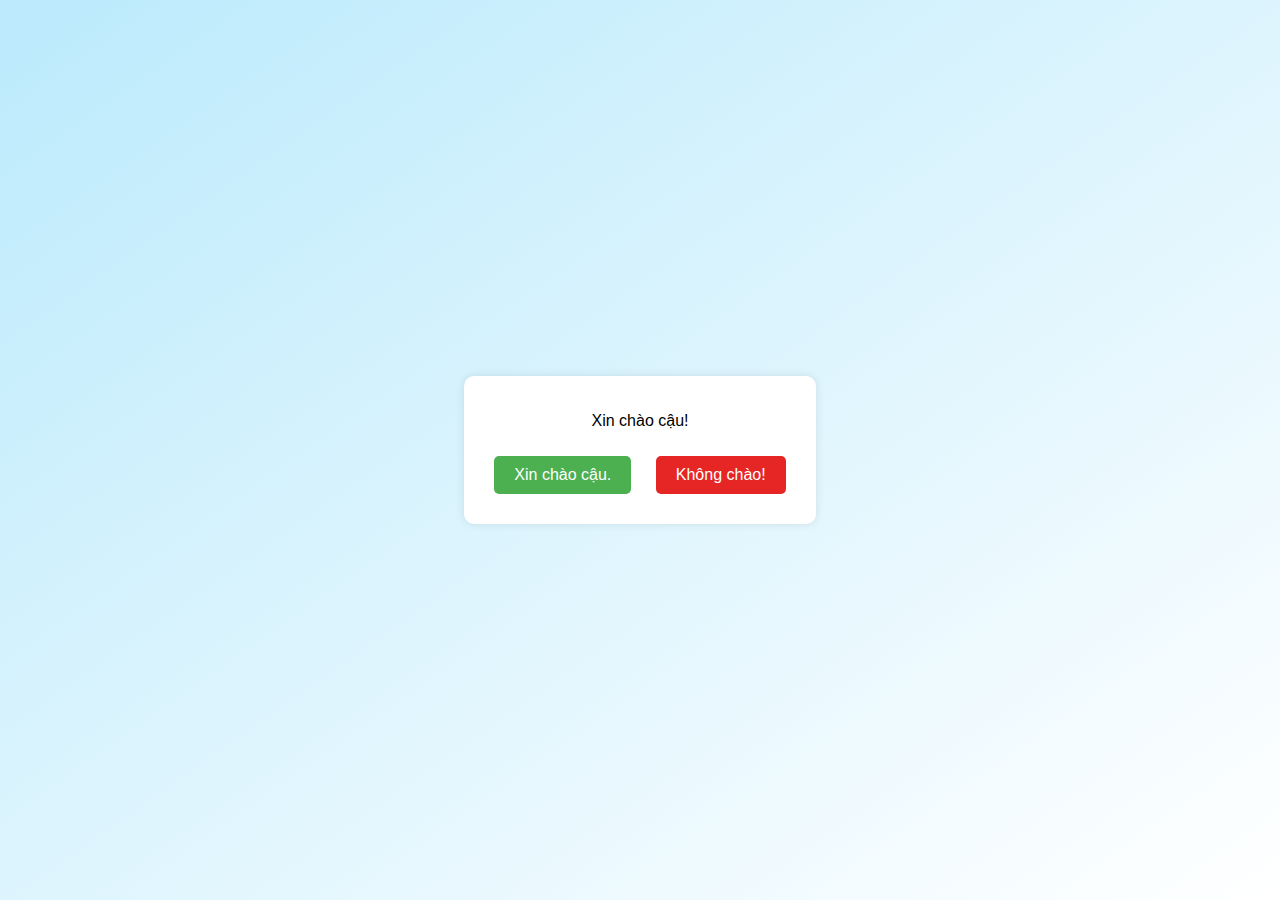
<file: index.html>
<!DOCTYPE html>
<html lang="en">

<head>
    <meta charset="UTF-8">
    <meta http-equiv="X-UA-Compatible" content="IE=edge">
    <meta name="viewport" content="width=device-width, initial-scale=1.0">
    <link rel="stylesheet" href="styles.css">
    <title>A hỏi L answer</title>
</head>

<body>
    <div id="question-container">
        <p id="question">Câu hỏi đầu tiên?</p>
        <button id="greetingYesBtn">Yes</button>
        <button id="greetingNoBtn">No</button>
    </div>

    <script src="script.js"></script>
</body>

</html>
</file>
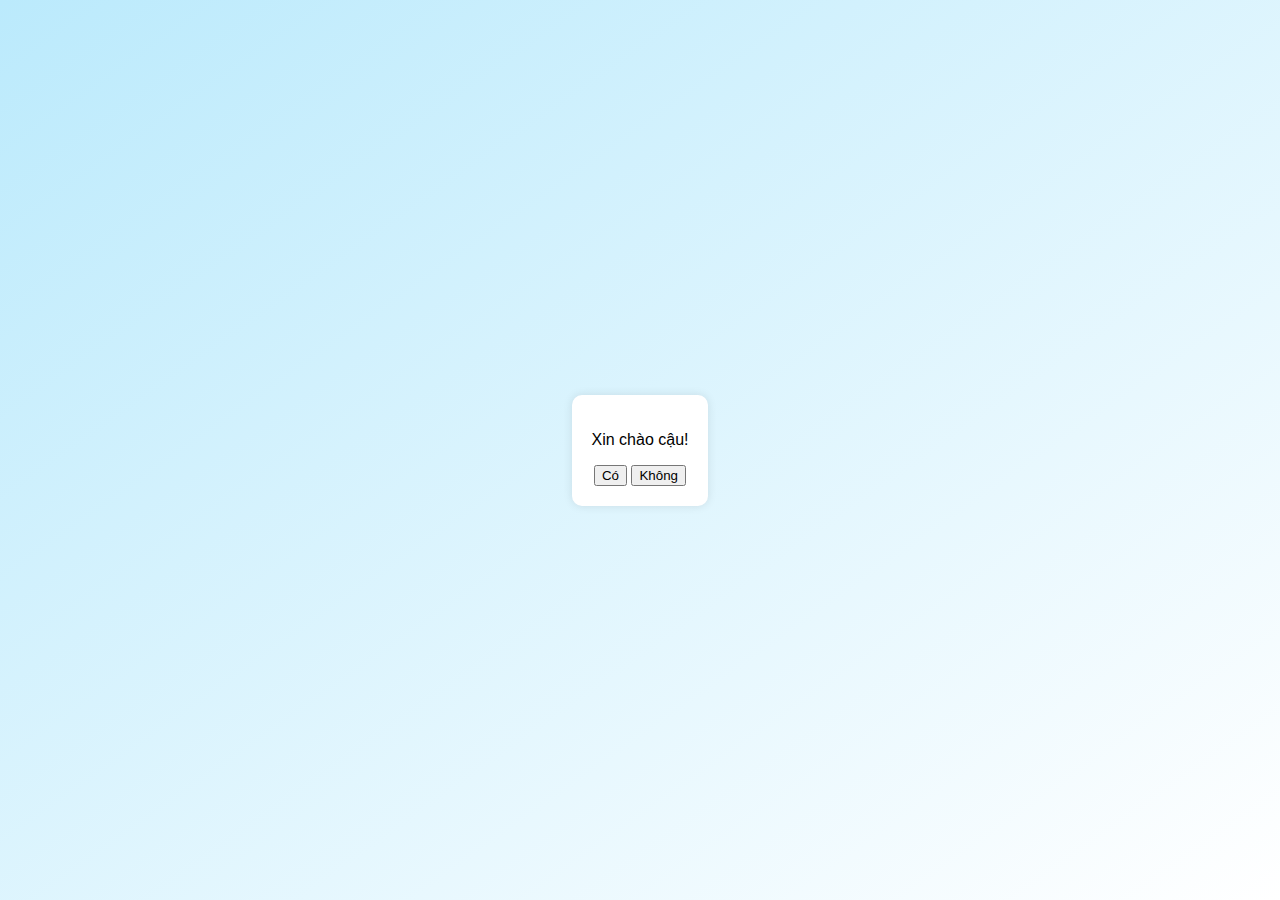
<file: main.html>
<!DOCTYPE html>
<html lang="en">

<head>
    <meta charset="UTF-8">
    <meta http-equiv="X-UA-Compatible" content="IE=edge">
    <meta name="viewport" content="width=device-width, initial-scale=1.0">
    <link rel="stylesheet" href="styles.css">
    <title>Your Quiz</title>
</head>

<body>
    <div id="question-container">
        <p id="question">Câu hỏi đầu tiên?</p>
        <button id="yesBtn">Có</button>
        <button id="noBtn">Không</button>
    </div>

    <script src="script.js"></script>
</body>

</html>
</file>
<file: styles.css>
body {
    margin: 0;
    padding: 0;
    height: 100vh;
    background: linear-gradient(to bottom right, #bbeafc, #ffffff);
    font-family: 'Arial', sans-serif;
    display: flex;
    align-items: center;
    justify-content: center;
}

#question-container {
    background-color: #fff;
    padding: 20px;
    border-radius: 10px;
    box-shadow: 0 0 10px rgba(0, 0, 0, 0.1);
    text-align: center;
    transition: transform 0.3s ease-in-out;
}

#question-container:hover {
    transform: scale(1.1);
}

#greetingYesBtn {
    margin: 10px;
    padding: 10px 20px;
    font-size: 16px;
    background-color: #4CAF50;
    color: #fff;
    border: none;
    border-radius: 5px;
    cursor: pointer;
    transition: background-color 0.3s ease-in-out;
}

#greetingNoBtn {
    margin: 10px;
    padding: 10px 20px;
    font-size: 16px;
    background-color: #e62525;
    color: #fff;
    border: none;
    border-radius: 5px;
    cursor: pointer;
    transition: background-color 0.3s ease-in-out;
}

#greetingYesBtn:hover,
#greetingNoBtn:hover {
    background-color: #000000;
}
</file>
